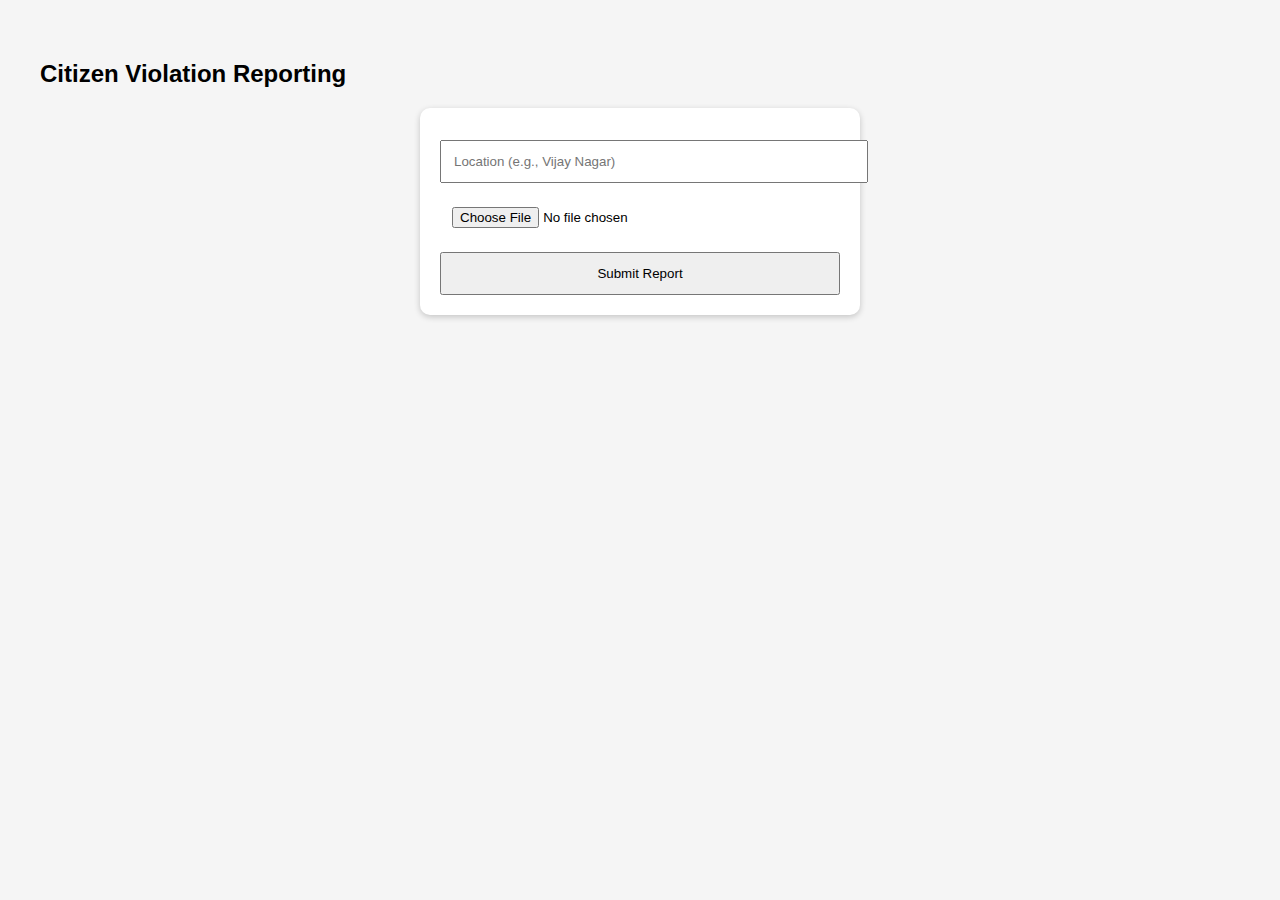
<file: frontend/citizen_portal/index.html>
<!DOCTYPE html>
<html>
<head>
  <title>Report Violation | UrbanGuard</title>
  <link rel="stylesheet" href="style.css" />
</head>
<body>
  <h2>Citizen Violation Reporting</h2>
  <form id="reportForm">
    <input type="text" placeholder="Location (e.g., Vijay Nagar)" required />
    <input type="file" accept="image/*" required />
    <button type="submit">Submit Report</button>
  </form>
  <script src="script.js"></script>
</body>
</html>
</file>
<file: frontend/citizen_portal/style.css>
body {
  font-family: Arial;
  background: #f5f5f5;
  padding: 2rem;
}

form {
  background: white;
  padding: 20px;
  border-radius: 10px;
  max-width: 400px;
  margin: auto;
  box-shadow: 0 2px 6px rgba(0,0,0,0.2);
}

input, button {
  width: 100%;
  padding: 12px;
  margin-top: 12px;
}
</file>
